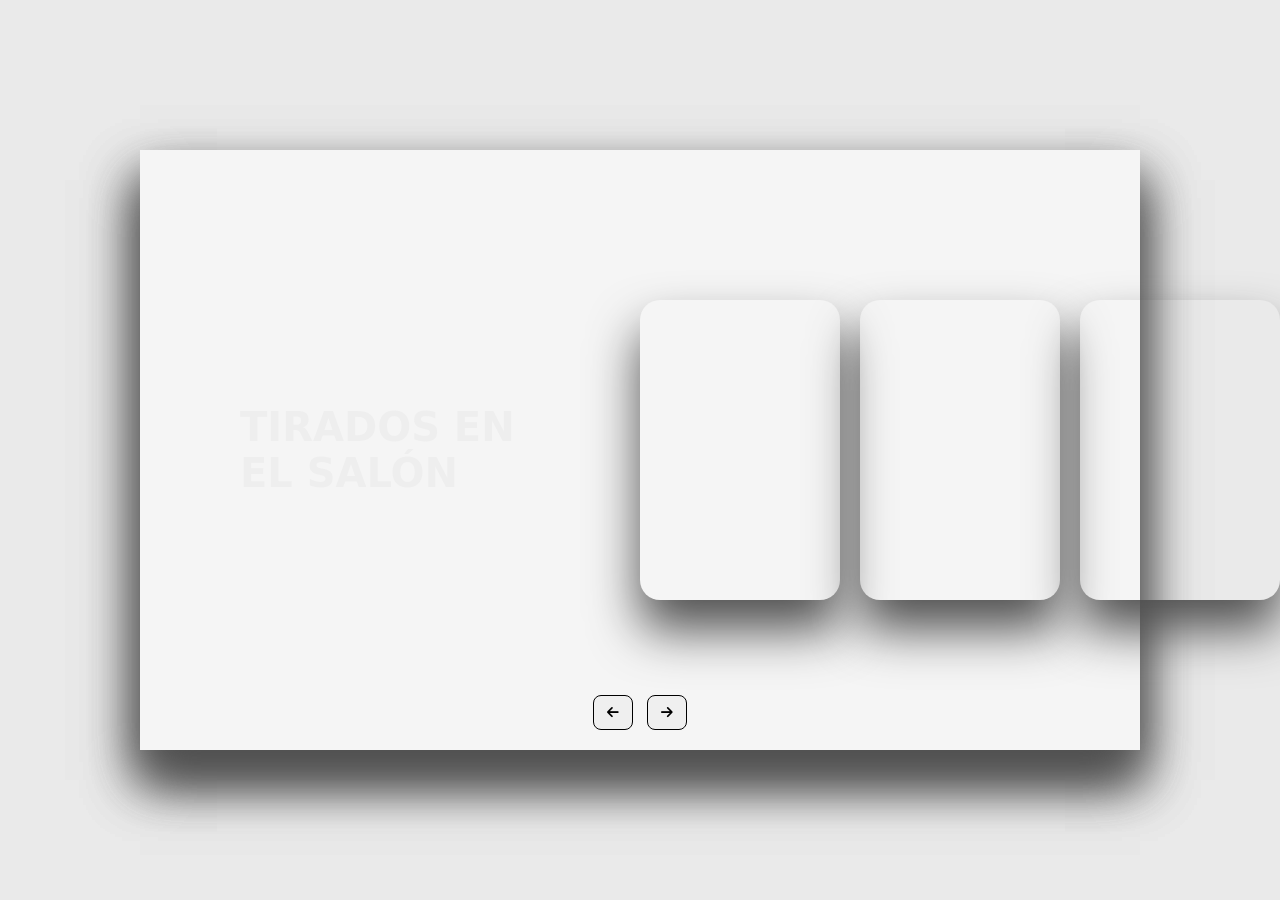
<file: NA.html>
<!DOCTYPE html>
<html lang="en">
<head>
    <meta charset="UTF-8">
    <meta name="viewport" content="width=device-width, initial-scale=1.0">
    <link rel="stylesheet" href="NA.css">
    <title>Document</title>
</head>
<body>
     <link rel="stylesheet" href="https://cdnjs.cloudflare.com/ajax/libs/font-awesome/6.4.0/css/all.min.css" integrity="sha512-iecdLmaskl7CVkqkXNQ/ZH/XLlvWZOJyj7Yy7tcenmpD1ypASozpmT/E0iPtmFIB46ZmdtAc9eNBvH0H/ZpiBw==" crossorigin="anonymous" referrerpolicy="no-referrer" />
     
    <div class="container">

        <div class="slide">

            
            <div class="item" style="background-image: url('https://raw.githubusercontent.com/kalixd000/EMI/main/uno.jpeg');">
                <div class="content">
                    <div class="name">Cumpleaños de Daniela</div>
                </div>
            </div>
            <div class="item" style="background-image: url('https://raw.githubusercontent.com/kalixd000/EMI/main/dos.jpeg');">
                <div class="content">
                    <div class="name">Tirados en el salón</div>
                </div>
            </div>
            <div class="item" style="background-image: url('https://raw.githubusercontent.com/kalixd000/EMI/main/tres.jpeg');">
                <div class="content">
                    <div class="name">Nosotros en recreo</div>
                </div>
            </div>
            <div class="item" style="background-image: url('https://raw.githubusercontent.com/kalixd000/EMI/main/cuatro.jpeg');">
                <div class="content">
                    <div class="name">Película en biblioteca</div>
                </div>
            </div>
            <div class="item" style="background-image: url('https://raw.githubusercontent.com/kalixd000/EMI/main/cinco.jpeg');">
                <div class="content">
                    <div class="name">Nosotros en computo</div>
                </div>
            </div>
            <div class="item" style="background-image: url('https://raw.githubusercontent.com/kalixd000/EMI/main/seis.jpeg');">
                <div class="content">
                    <div class="name">Flyers</div>
                    <button>Siguiente</button>
                </div>
            </div>

        </div>

        <div class="button">
            <button class="prev"><i class="fa-solid fa-arrow-left"></i></button>
            <button class="next"><i class="fa-solid fa-arrow-right"></i></button>
        </div>

    </div>
    <script src="NA.js"></script>

</body>
</html>
</file>
<file: NA.css>
*{
    margin: 0;
    padding: 0;
    box-sizing: border-box;
}
body{
    background: #eaeaea;
    overflow: hidden;
}
.container{
    position: absolute;
    top: 50%;
    left: 50%;
    transform: translate(-50%, -50%);
    width: 1000px;
    height: 600px;
    background: #f5f5f5;
    box-shadow: 0 30px 50px #dbdbdb;
}
.container .slide .item{
    width: 200px;
    height: 300px;
    position: absolute;
    top: 50%;
    transform: translate(0, -50%);
    border-radius: 20px;
    box-shadow: 0 30px 50px #505050;
    background-position: 50% 50%;
    background-size: cover;
    display: inline-block;
    transition: 0.5s;
}
.slide .item:nth-child(1),
.slide .item:nth-child(2){
    top: 0;
    left: 0;
    transform: translate(0, 0);
    border-radius: 0;
    width: 100%;
    height: 100%;
}
.slide .item:nth-child(3){
    left: 50%;
}
.slide .item:nth-child(4){
    left: calc(50% + 220px);
}
.slide .item:nth-child(5){
    left: calc(50% + 440px);
}
.slide .item:nth-child(n + 6){
    left: calc(50% + 660px);
    opacity: 0;
}
.item .content{
    position: absolute;
    top: 50%;
    left: 100px;
    width: 300px;
    text-align: left;
    color: #eee;
    transform: translate(0, -50%);
    font-family: system-ui;
    display: none;
}
.slide .item:nth-child(2) .content{
    display: block;
}
.content .name{
    font-size: 40px;
    text-transform: uppercase;
    font-weight: bold;
    opacity: 0;
    animation: animate 1s ease-in-out 1 forwards;
}
.content .des{
    margin-top: 10px;
    margin-bottom: 20px;
    opacity: 0;
    animation: animate 1s ease-in-out 0.3s 1 forwards;
}
.content button{
    padding: 10px 20px;
    border: none;
    cursor: pointer;
    opacity: 0;
    animation: animate 1s ease-in-out 0.6s 1 forwards;
}
@keyframes animate {
    from{
        opacity: 0;
        transform: translate(0, 100px);
        filter: blur(33px);
    }

    to{
        opacity: 1;
        transform: translate(0);
        filter: blur(0);
    }
}
.button{
    width: 100%;
    text-align: center;
    position: absolute;
    bottom: 20px;
}
.button button{
    width: 40px;
    height: 35px;
    border-radius: 8px;
    border: none;
    cursor: pointer;
    margin: 0 5px;
    border: 1px solid #000;
    transition: 0.3s;
}

.button button:hover{
    background: #ababab;
    color: #fff;
}
</file>
